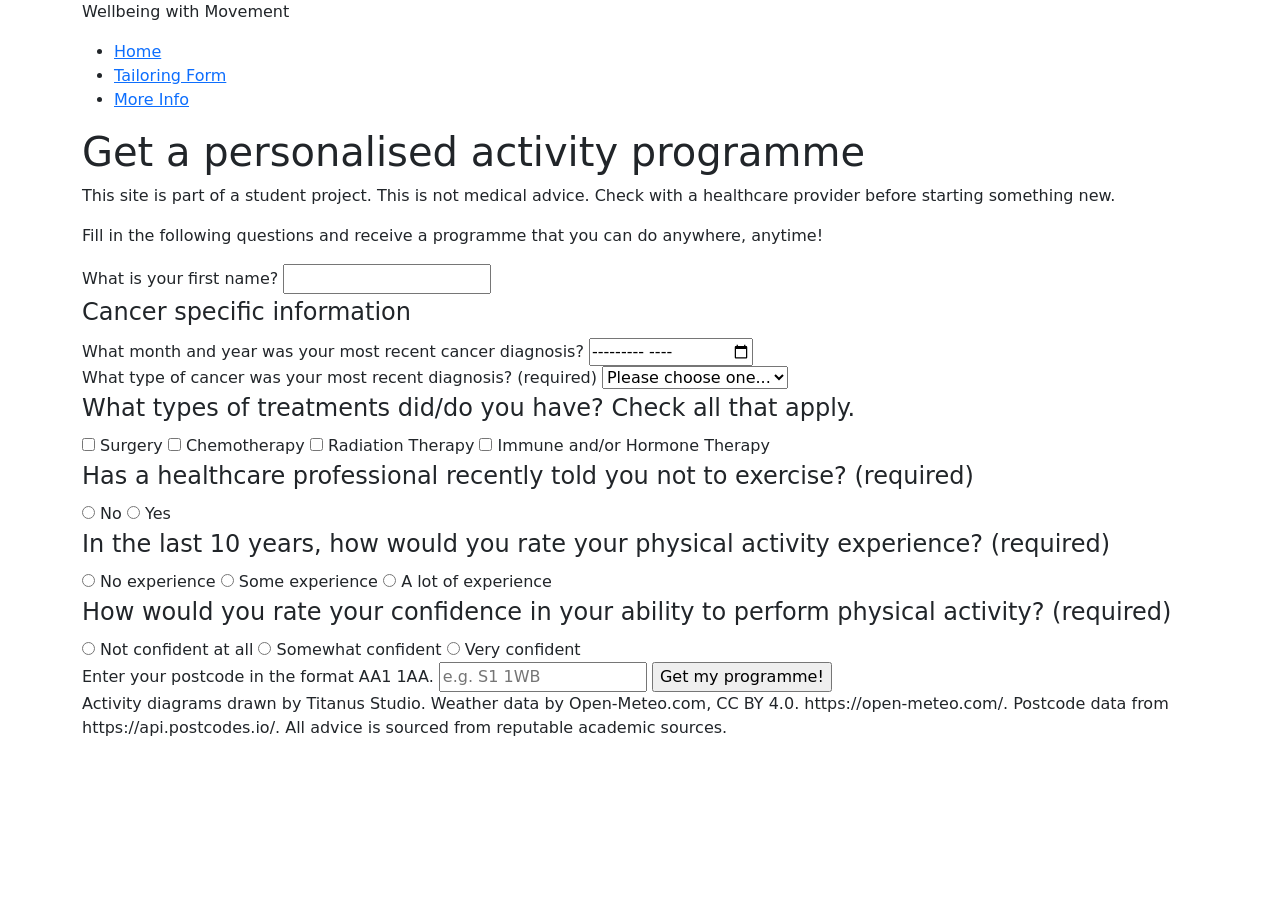
<file: index.html>
<!DOCTYPE html>
<html lang="en">

<!-- Latest compiled and minified CSS -->
<link href="https://cdn.jsdelivr.net/npm/bootstrap@5.3.8/dist/css/bootstrap.min.css" rel="stylesheet">

<head>
    <meta charset="UTF-8">
    <meta name="viewport" content="width=device-width, initial-scale=1.0">
    <title>Wellbeing with Movement Advice Form</title>
    <script src="scriptFormDataCopy.js" defer></script>
    <script src="scriptCopy.js" defer></script>    
</head>

<body>

    <header>
        <div class="container">
            <p>Wellbeing with Movement</p>
            <nav>
                <ul>
                    <li><a href="index.html">Home</a></li>
                    <li><a href="form.html" aria-current="page">Tailoring Form</a></li>
                    <li><a href="information.html">More Info</a></li>
                </ul>
            </nav>
        </div>
    </header>

    <main class="container">
        <h1 id="formHeading" tabindex="-1">Get a personalised activity programme</h1>
        <p>This site is part of a student project. This is not medical advice. Check with a healthcare provider before
            starting something new.</p>
        <p id="js-warning">This form needs JavaScript to work.</p>
        <form method="post" id="form">
            <p>Fill in the following questions and receive a programme that you can do anywhere, anytime!</p>
            <label for="fname">What is your first name?</label>
            <input type="text" id="fname" name="fname">
            <fieldset>
                <legend>Cancer specific information</legend>
                <label for="diag_date">What month and year was your most recent cancer diagnosis?</label>
                <input type="month" id="diag_date" name="diag_date">
                <label for="cancer">What type of cancer was your most recent diagnosis? (required)</label>
                <select id="cancer" name="cancer" required>
                    <option value="">Please choose one...</option>
                    <option value="breast">Breast</option>
                    <option value="bowel">Bowel</option>
                    <option value="lung">Lung</option>
                    <option value="prostate">Prostate</option>
                </select>
                <fieldset>
                    <legend>What types of treatments did/do you have? Check all that apply.</legend>
                    <input type="checkbox" id="surgery" name="treatments" value="surgery">
                    <label for="surgery">Surgery</label>
                    <input type="checkbox" id="chemo" name="treatments" value="chemo">
                    <label for="chemo">Chemotherapy</label>
                    <input type="checkbox" id="rad" name="treatments" value="rad">
                    <label for="rad">Radiation Therapy</label>
                    <input type="checkbox" id="it_ht" name="treatments" value="it_ht">
                    <label for="it_ht">Immune and/or Hormone Therapy</label>
                </fieldset>
            </fieldset>
            <fieldset>
                <!--If answer is yes for this question, it will lead to some cancer-related info and breathing exercises-->
                <legend>Has a healthcare professional recently told you not to exercise? (required)</legend>
                <input type="radio" id="hcp_no" name="hcp_advice" value="hcp_no" required>
                <label for="hcp_no">No</label>
                <input type="radio" id="hcp_yes" name="hcp_advice" value="hcp_yes">
                <label for="hcp_yes">Yes</label>
            </fieldset>
            <fieldset>
                <legend>In the last 10 years, how would you rate your physical activity experience? (required)</legend>
                <input type="radio" id="no_exp" name="PA_experience" value="no_exp" required>
                <label for="no_exp">No experience</label>
                <input type="radio" id="some_exp" name="PA_experience" value="some_exp">
                <label for="some_exp">Some experience</label>
                <input type="radio" id="lots_exp" name="PA_experience" value="lots_exp">
                <label for="lots_exp">A lot of experience</label>
            </fieldset>
            <fieldset>
                <legend>How would you rate your confidence in your ability to perform physical activity? (required)
                </legend>
                <input type="radio" id="no_conf" name="PA_confidence" value="no_conf" required>
                <label for="no_conf">Not confident at all</label>
                <input type="radio" id="some_conf" name="PA_confidence" value="some_conf">
                <label for="some_conf">Somewhat confident</label>
                <input type="radio" id="very_conf" name="PA_confidence" value="very_conf">
                <label for="very_conf">Very confident</label>
            </fieldset>
            <label for="pcode">Enter your postcode in the format AA1 1AA.</label>
            <input type="text" id="pcode" name="postcode" autocomplete="postal-code" title="Enter a UK postcode, for example S1 1WB." placeholder="e.g. S1 1WB" pattern="[A-Za-z]{1,2}[0-9][A-Za-z0-9]?\s*[0-9][A-Za-z]{2}" maxlength="8">
            <input type="submit" value="Get my programme!">
            <!-- postcode pattern adapted from https://ideal-postcodes.co.uk/guides/postcode-validation -->
        </form>
        <section id="result" aria-label="Your programme" hidden></section>
        <div class="buttonrow" id="buttons" hidden>
            <button type="button" id="print">Print programme</button>
            <button type="button" id="restart">Start again</button>
        </div>
    </main>

    <footer>
        <div class="container">
            <p>Activity diagrams drawn by Titanus Studio. Weather data by Open-Meteo.com, CC BY 4.0. https://open-meteo.com/. Postcode data from https://api.postcodes.io/. All advice is sourced from reputable academic sources.</p>
        </div>
    </footer>

</body>

</html>
</file>
